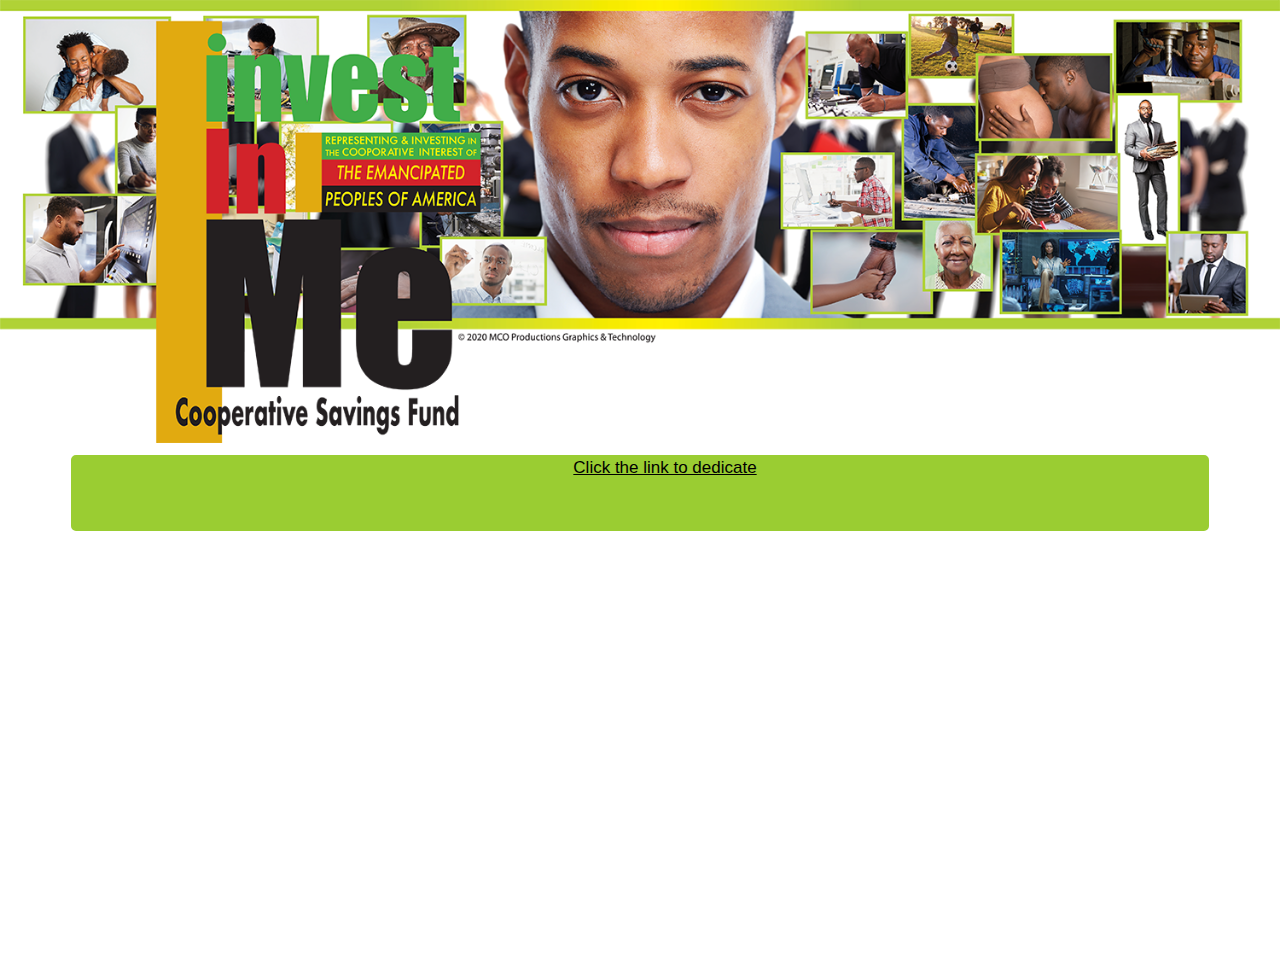
<file: buysilverbullion.html>
<!doctype html>
<html>
<head>
<meta charset="UTF-8">
<title>It's Time.</title>
<style>
    .bg-img {
  /* The image used */
  background-image: url("img_nature.jpg");

  min-height: 200px;

  /* Center and scale the image nicely */
  background-position: center;
  background-repeat: no-repeat;
  background-size: cover;

  /* Needed to position the navbar */
  position: relative;
}

/* Position the navbar container inside the image */
.container {
  position: absolute;
  margin: 5px;
  width: 100px;
}

/* The navbar */
.topnav {
  overflow: hidden;
  background-color: #333;
}

/* Navbar links */
.topnav a {
  float: right;
  color: #f2f2f2;
  text-align: center;
  padding: 4px 4px;
  text-decoration: none;
  font-size: 16px;
}

.topnav a:hover {
  background-color: #ddd;
  color: black;
}
        body { 
  /* The image used */
  background-image: url("I3M_masthead_B.png");

  /* Set a specific height */
  min-height: 500px; 

  /* Create the parallax scrolling effect */
  background-attachment: fixed;
  background-position: center-top;
  background-repeat: no-repeat;
  background-size: cover;
}


<!-- Container element -->
<div class="body"></div>
 .dropbtn {
  background-color: white;
  color: yellowgreen;
  padding: 70px;
  font-size: 16px;
  border: none;
  cursor: pointer;
}

.dropdown {
  position: relative;
  display: inline-block;
}

.dropdown-content {
  display: none;
  position: absolute;
  background-color: #f9f9f9;
  min-width: 100%;
  box-shadow: 0px 8px 16px 0px rgba(0,0,0,0.2);
  z-index: 1;
}

.dropdown-content a {
  color: black;
  padding: 0px 0px;
  text-decoration: none;
  display: block;
}

.dropdown-content a:hover {background-color: white}

.dropdown:hover .dropdown-content {
  display: block;
}

.dropdown:hover .dropbtn {
  background-color: #3e8e41;
}
         /* unvisited link */
a:link {
  color: black;
}

/* visited link */
a:visited {
  color: green;
}

/* mouse over link */
a:hover {
  color: darkgoldenrod;
}

/* selected link */
a:active {
  color: blue;
}
body {

			font-family: Gotham, "Helvetica Neue", Helvetica, Arial, "sans-serif";
				font-size:17px;
			color:whitesmoke;
			
			background-image: url("I3M_masthead_B.png") ; 
			background-size:  100%; 
			background-repeat: no-repeat;
			background-attachment: top;
	
			}
        div {
			  border-radius: 5px;
border: 3px solid yellowgreen;
            box-shadow: h-offset:30px, 
                v-Offset20px, blur-radius:16px, spread-radius: 17px;
            text-align: center;
            padding:70px;
  margin-top: 36%;
  margin-bottom: 200px;
  margin-right: 5%;
  margin-left: 5%;
			padding-top: 0px;
  padding-right: 30px;
  padding-bottom: 50px;
  padding-left: 80px;
  background-color: yellowgreen;
                      
}
        div2b {
			width: auto;
            height: auto;
            background-image: url("I3M_masthead_B.png");
            position:scroll;
            background-size: 100%;
            background-repeat: no-repeat;
            background-attachment: ;
            margin-top: 1%;
            z-index: -1;
  margin-bottom: 0px;
  margin-right: 0px;
  margin-left: 0px;
        }
        
        
div7 {
			border: 0px solid white;
    font-size: 12px;
            text-align: center;
  margin-top: 0%;
  margin-bottom: 0px;
  margin-right: 0%;
  margin-left: 0%;
			padding: 0px;
  background-color: white;
           }

div8 {
			border: 0px solid white;
            font-size: 12px;
            text-align: center;
  margin-top: 0%;
  margin-bottom: 0px;
  margin-right: 0%;
  margin-left: 0%;
			padding: 0px;
  background-color: white;
           }

        body,td,th {
    font-family: Gotham, "Helvetica Neue", Helvetica, Arial, sans-serif;
}
        
  
    </style>
</head>
    

<body>
    <div>
    
    <a href=https://donate.stripe.com/5kA4hGelh7ewddm6oo>
      Click the link to dedicate
       </a></div>
</body>
</html>
</file>
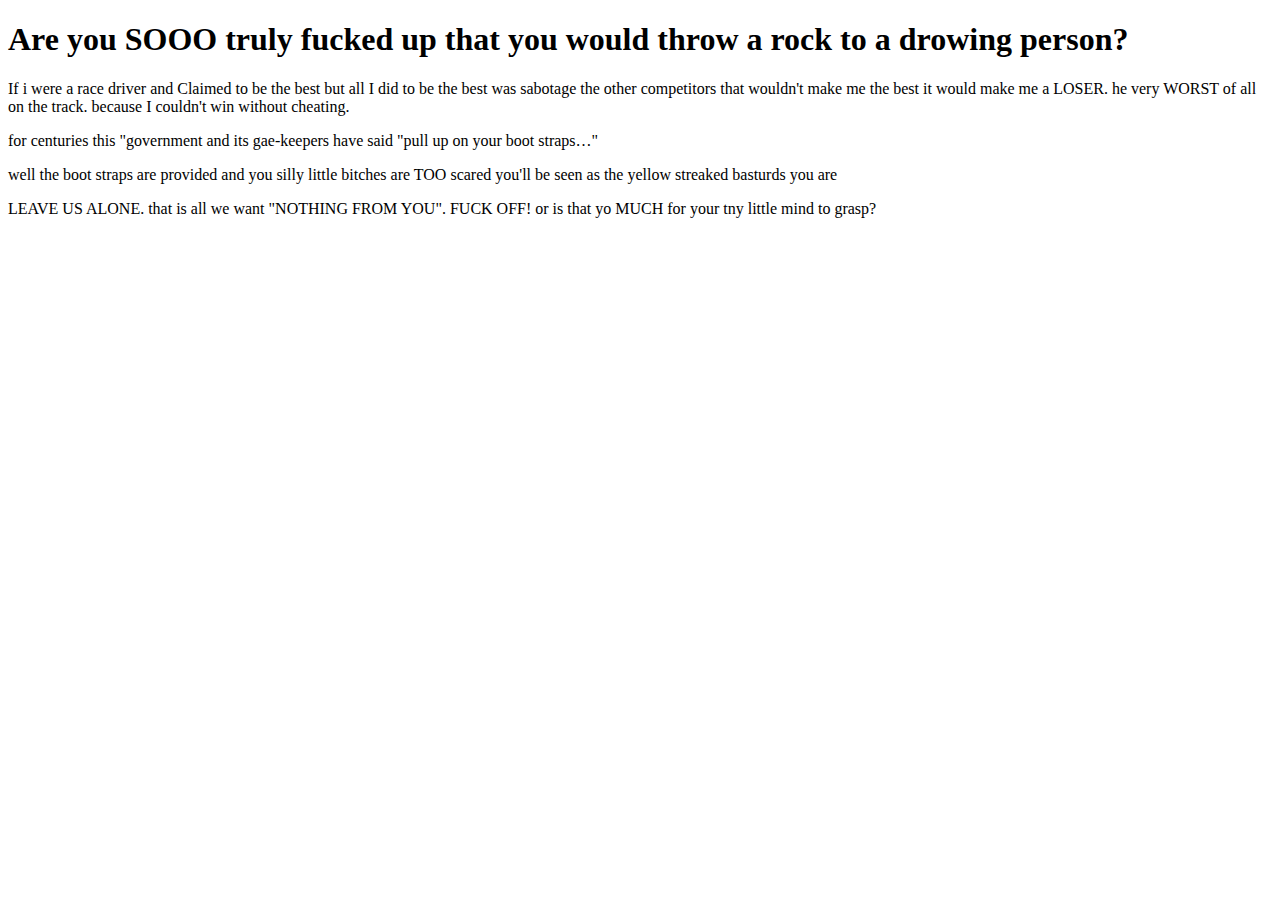
<file: eatshit.html>
<!doctype html>
<html>
<head>
<meta charset="UTF-8">
<title>eatshit</title>
</head>

<body>
    <h1>Are you SOOO truly fucked up that you would throw a rock to a drowing person?</h1>
    If i were a race driver and Claimed to be the best but all I did to be the best was sabotage the other competitors that wouldn't make me the best it would make me a LOSER. he very WORST of all on the track. because I couldn't win without cheating.
    
    <p>for centuries this "government and its gae-keepers have said "pull up on your boot straps…" </p>
    <p> well the boot straps are provided and you silly little bitches are TOO scared you'll be seen as the yellow streaked basturds you are</p>
    
    LEAVE US ALONE. that is all we want "NOTHING FROM YOU". FUCK OFF! or is that yo MUCH for your tny little mind to grasp?
</body>
</html>
</file>
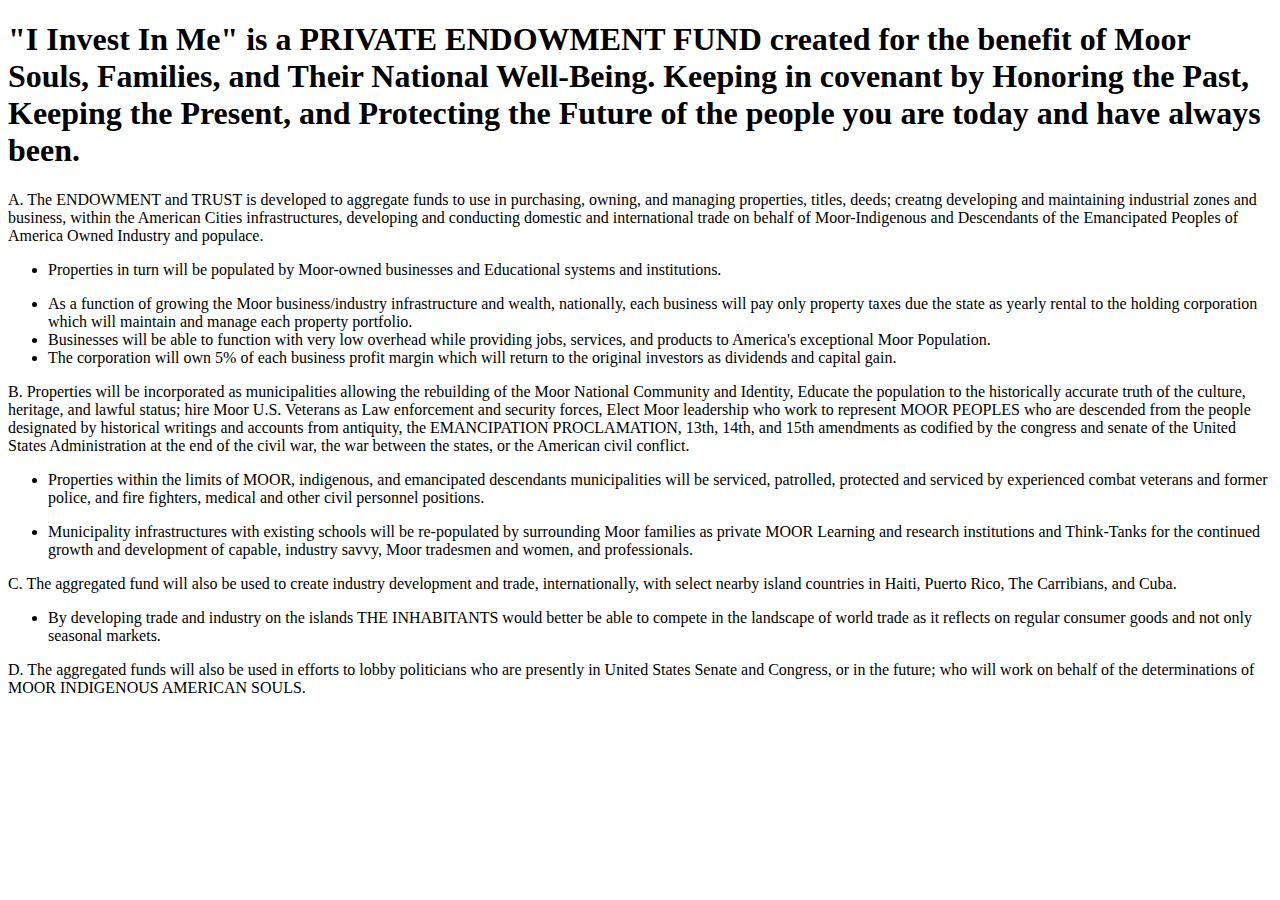
<file: I3MGoal.html>
<!doctype html>
<html>
<head>
<meta charset="UTF-8">
<title>The Intent and Purpose of the Endowment</title>
</head>

<body>
 <h1>   "I Invest In Me" is a PRIVATE ENDOWMENT FUND created for the benefit of Moor Souls, Families, and Their National Well-Being. Keeping in covenant by Honoring the Past, Keeping the Present, and Protecting the  Future of the people you are today and have always been.</h1>
    

   <p>A. The ENDOWMENT and TRUST  is developed to aggregate funds to use in purchasing, owning, and managing properties, titles, deeds; creatng developing and maintaining industrial zones and business, within the American Cities infrastructures, developing and conducting domestic and international trade on behalf of Moor-Indigenous and Descendants of the Emancipated Peoples of America Owned Industry and populace.</p> 
<ul>
<li><p>Properties in turn will be populated by Moor-owned businesses and Educational systems and institutions.</p></li>
<li>As a function of growing the Moor business/industry infrastructure and wealth, nationally, each business will pay only property taxes due the state as yearly rental to the holding corporation which will maintain and manage each property portfolio.</li>
<li>Businesses will be able to function with very low overhead while providing jobs, services, and products to America's exceptional Moor Population.</li>
<li>The corporation will own 5% of each business profit margin which will return to the original investors as dividends and capital gain.</li>
    </ul>
<p>B. Properties will be incorporated as municipalities allowing the rebuilding of the Moor National Community and Identity, Educate the population to the historically accurate truth of the culture, heritage, and lawful status; hire Moor U.S. Veterans as Law enforcement and security forces, Elect Moor leadership who work to represent MOOR PEOPLES who are descended from the people designated by historical writings and accounts from antiquity, the EMANCIPATION PROCLAMATION, 13th, 14th, and 15th amendments as codified by the congress and senate of the United States Administration at the end of the civil war, the war between the states, or the American civil conflict.</p>
<ul>
<li><p>Properties within the limits of MOOR, indigenous, and emancipated descendants municipalities will be serviced, patrolled, protected and serviced by experienced combat veterans and former police, and fire fighters, medical and other civil personnel positions.</p></li>
<li><p>Municipality infrastructures with existing schools will be re-populated by surrounding Moor families as private MOOR Learning and research institutions and Think-Tanks for the continued growth and development of capable, industry savvy, Moor tradesmen and women, and professionals.</p></li>
    </ul>

<p>C. The aggregated fund will also be used to create industry development and trade, internationally, with select nearby island countries in Haiti, Puerto Rico, The Carribians, and Cuba.</p>
    <ul>

<li>By developing trade and industry on the islands THE INHABITANTS would better be able to compete in the landscape of world trade as it reflects on regular consumer goods and not only seasonal markets.</li>
    </ul>
<p>D. The aggregated funds will also be used in efforts to lobby politicians who are presently in United States Senate and Congress, or in the future; who will work on behalf of the determinations of MOOR INDIGENOUS AMERICAN SOULS.
    </p>
</body>
</html>
</file>
